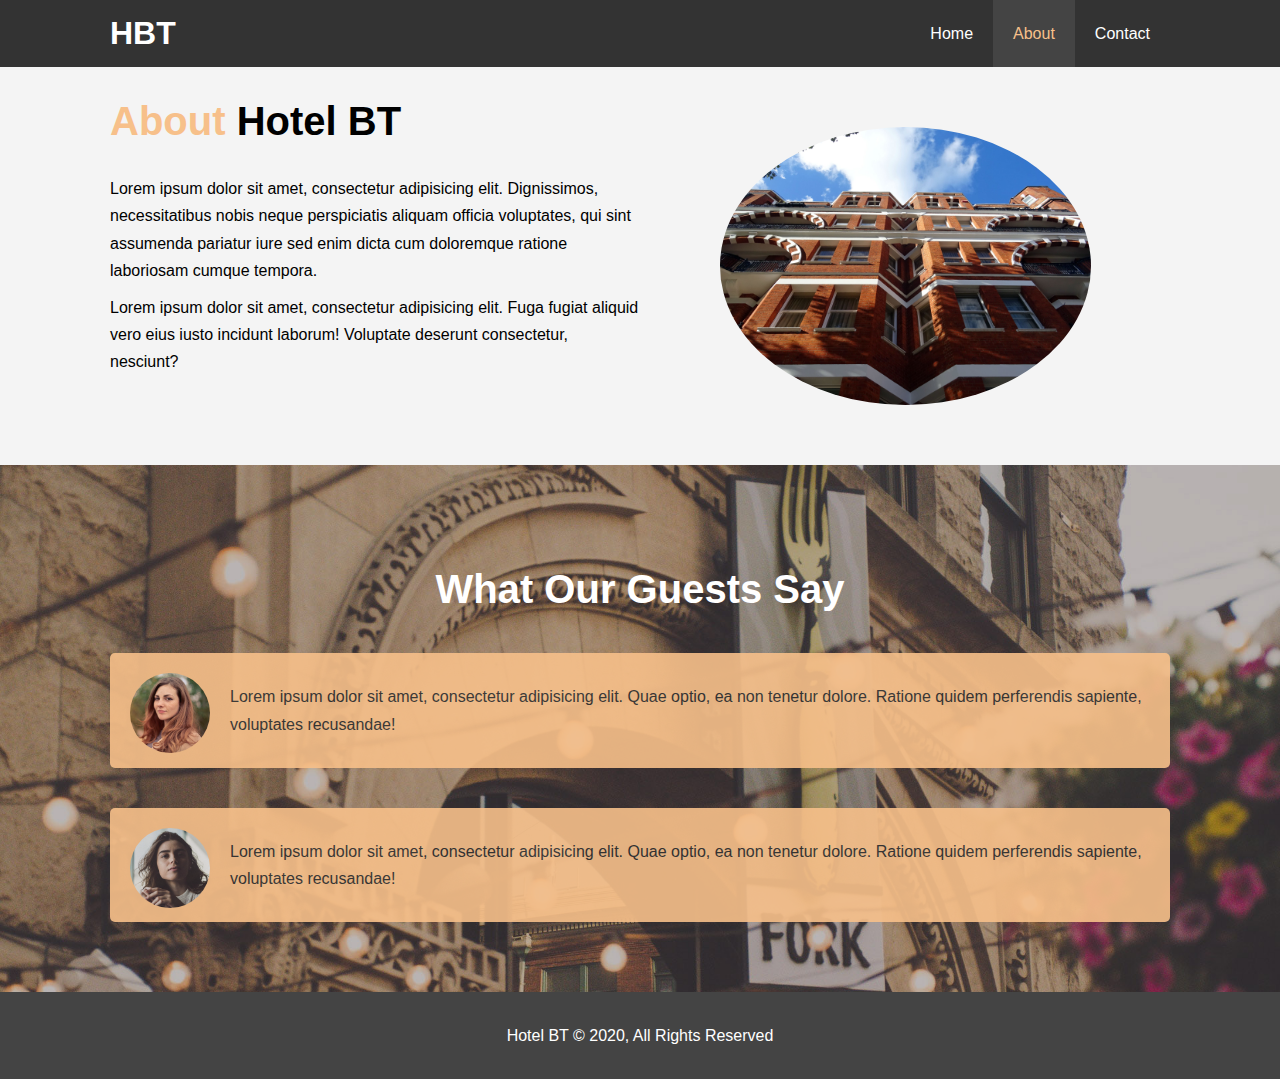
<file: about.html>
<!DOCTYPE html>
<html lang="">

<head>
    <meta charset="utf-8">
    <meta name="viewport" content="width=device-width, initial-scale=1.0">
    <meta name="keywords" content="hotel, boston hotel, new england hotel">

    <link rel="stylesheet" href="css/style.css">
    <link rel="stylesheet" media="screen and (max-width: 768px)" href="css/mobile.css">
    <title>Hotel BT | About</title>
</head>

<body>
    <header>
        <nav id="navbar">
            <div class="container">
                <h1 class="logo"><a href="index.html">HBT</a></h1>
                <ul>
                    <li><a href="index.html">Home</a></li>
                    <li><a class="current" href="about.html">About</a></li>
                    <li><a href="contact.html">Contact</a></li>

                </ul>
            </div>
        </nav>
    </header>
    <section id="about-info" class="bg-light py-3">
        <div class="container">
            <div class="info-left">
                <h1 class="l-heading"><span class="text-primary">About</span> Hotel BT</h1>
                <p>Lorem ipsum dolor sit amet, consectetur adipisicing elit. Dignissimos, necessitatibus nobis neque perspiciatis aliquam officia voluptates, qui sint assumenda pariatur iure sed enim dicta cum doloremque ratione laboriosam cumque tempora.</p>
                <p>Lorem ipsum dolor sit amet, consectetur adipisicing elit. Fuga fugiat aliquid vero eius iusto incidunt laborum! Voluptate deserunt consectetur, nesciunt?</p>
            </div>
            <div class="info-right">
                <img src="./img/photo-2.jpg" alt="hotel">

            </div>
        </div>
    </section>

    <div class="clr"></div>

    <section id="testimonials" class="py-3">
        <div class="container">
            <h2 class="l-heading">What Our Guests Say</h2>
            <div class="testimonial bg-primary">
                <img src="./img/person-1.jpg" alt="Samantha">
                <p>Lorem ipsum dolor sit amet, consectetur adipisicing elit. Quae optio, ea non tenetur dolore. Ratione quidem perferendis sapiente, voluptates recusandae!</p>
            </div>
            <div class="testimonial bg-primary">
                <img src="./img/person-2.jpg" alt="Jin">
                <p>Lorem ipsum dolor sit amet, consectetur adipisicing elit. Quae optio, ea non tenetur dolore. Ratione quidem perferendis sapiente, voluptates recusandae!</p>
            </div>
        </div>
    </section>


    <footer id="main-footer">
        <p>Hotel BT &copy; 2020, All Rights Reserved</p>
    </footer>

</body>

</html>
</file>
<file: css/mobile.css>
/* Navbar */
#navbar .logo {
    float: none;
    text-align: center;
}

#navbar ul,
#navbar ul li {
    float: none
}

#navbar ul li a {
    padding: 5px;
    border-bottom: #444 dotted 1px;
}

/* Showcase */
#showcase {
    height: 100%
}

#showcase .showcase-content {
    padding-top: 50px;
    padding-bottom: 30px;
}


/* Home Info */

#home-info .info-img {
    display: none;
}

#home-info .info-content {
    float: none;
    width: 100%;
}

/* Boxes */
.box {
    float: none;
    width: 100%;
    padding: 10px
}

/* About */
#about-info .info-left {
    float: none;
    width: 100%;
}

#about-info .info-left p {
    text-align: justify;
}

#about-info .info-right {
    float: none;
    width: 100%;
}

.l-heading {
    text-align: center;
    font-size: 35px;
}

#about-info .info-right {
    margin-top: 50px;
}

.btn {
    display: inline-block;
    font-size: 14px;
    color: #fff;
    background: #333;
    padding: 10px 18px;
    border: none;
    cursor: pointer;
}

/* Contact */
#contact-info .box {
    border-bottom: #444 dotted 1px;
}
</file>
<file: css/style.css>
/* Reset */
* {
    margin: 0;
    padding: 0;
    box-sizing: border-box;
}

/* Main Styling */
body {
    font-family: 'Segoe UI', Tahoma, Geneva, Verdana, sans-serif;
    line-height: 1.7rem;
}

a {
    color: #333;
    text-decoration: none;
}

h1,
h2,
h3 {
    padding-bottom: 20px;
}

p {
    margin: 10px 0;
}

/* Utility Classes*/
.container {
    margin: auto;
    max-width: 1100px;
    overflow: auto;
    padding: 0 20px;
}

.text-primary {
    color: #f7c08a;
}

.lead {
    font-size: 20px;
}

.btn {
    display: inline-block;
    font-size: 18px;
    color: #fff;
    background: #333;
    padding: 13px 20px;
    border: none;
    cursor: pointer;
}

.btn:hover {
    background: #f7c08a;
    color: #333;
}

.btn-light {
    background: #f4f4f4;
    color: #333;
}

.bg-dark {
    background: #333;
    color: #fff;
}

.bg-light {
    background: #f4f4f4;
    backgr: #333;
}

.bg-primary {
    background: #f7c08a;
    color: #333;
}

.clr {
    clear: both;
}

.l-heading {

    font-size: 40px;
    line-height: 1.2;
}

/* Padding */
.py-1 {
    padding: 10px 0;
}

.py-2 {
    padding: 20px 0;
}

.py-3 {
    padding: 30px 0;

}

/* Navbar */
#navbar {
    background: #333;
    color: #fff;
    overflow: auto;
}

#navbar a {
    color: #fff;
}

#navbar .logo {
    float: left;
    padding-top: 20px;
}

#navbar ul {
    list-style: none;
    float: right;
}

#navbar ul li {
    float: left;
}

#navbar ul li a {
    display: block;
    padding: 20px;
    text-align: center;
}

#navbar ul li a:hover,
#navbar ul li a.current {
    background: #444;
    color: #f7c08a;
}

/* Showcase */
#showcase {
    background: url(../img/showcase.jpg) no-repeat center center/cover;
    height: 600px;
}

#showcase .showcase-content {
    color: #fff;
    text-align: center;
    padding-top: 170px
}

#showcase .showcase-content h1 {
    font-size: 60px;
    line-height: 1.2em;

}

#showcase .showcase-content p {
    padding-bottom: 20px;
    line-height: 1.7em;
}

/* Home Info */
#home-info {
    height: 450px;
}

#home-info .info-img {
    float: left;
    width: 50%;
    background: url('../img/photo-1.jpg') no-repeat;
    min-height: 100%;
}

#home-info .info-content {
    float: right;
    width: 50%;
    height: 100%;
    text-align: center;
    padding: 50px 30px;
    overflow: hidden;
}

#home-info .info-content p {
    padding-bottom: 30px;
}

/* Features */
.box {
    float: left;
    width: 33.3%;
    padding: 50px;
    text-align: center;
}

.box i {
    margin-bottom: 10px;
}

/* About Info*/
#about-info .info-right {
    float: right;
    width: 50%;
    min-height: 100%;
}

#about-info .info-right img {
    display: block;
    margin: 30px auto;
    width: 70%;
    border-radius: 50%;
}

#about-info .info-left {
    float: left;
    width: 50%;
    min-height: 100%;
}

/* Testimonials*/
#testimonials {
    height: 100%;
    background: url('../img/test-bg.jpg') no-repeat center center/cover;
    padding-top: 100px;
}

#testimonials h2 {
    color: #fff;
    text-align: center;
    padding-bottom: 40px;
}

#testimonials .testimonial {
    padding: 20px;
    margin-bottom: 40px;
    border-radius: 5px;
    opacity: 0.9;
}

#testimonials .testimonial img {
    width: 80px;
    float: left;
    margin-right: 20px;
    border-radius: 50%;
}

/* Contact Form */
#contact-form .form-group {
    margin-bottom: 20px;
}

#contact-form label {
    display: block;
    margin-bottom: 5px;
}

#contact-form input,
#contact-form textarea {
    width: 100%;
    padding: 10px;
    border: 1px #ddd solid;
}

#contact-form textarea {
    height: 200px;
}

#contact-form input:focus,
#contact-form textarea:focus {
    outline: none;
    border-color: #f7c08a;
}

/* Footer */
#main-footer {
    text-align: center;
    background: #444;
    color: #fff;
    padding: 20px;
}
</file>
